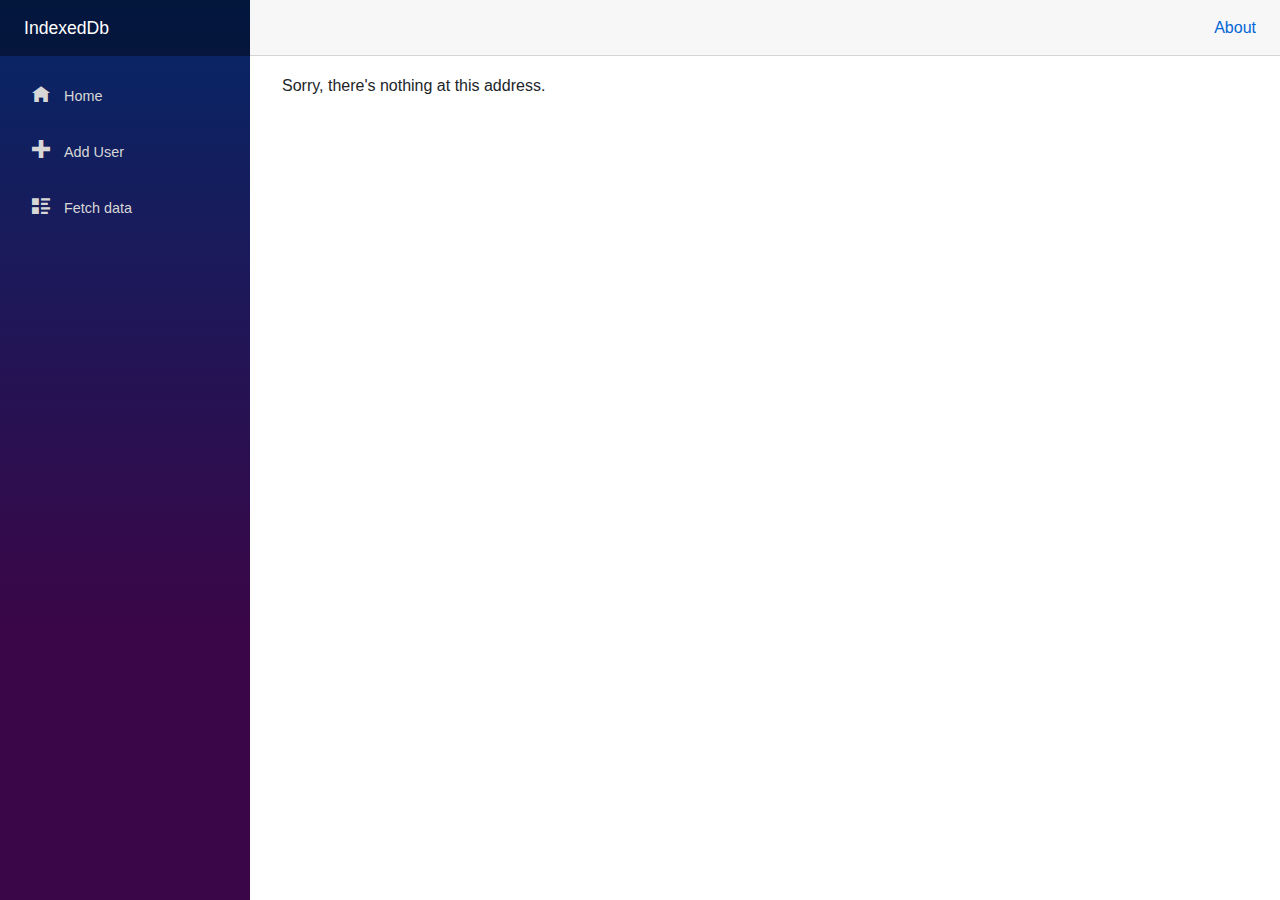
<file: IndexedDb/wwwroot/index.html>
﻿<!DOCTYPE html>
<html>

<head>
    <meta charset="utf-8" />
    <meta name="viewport" content="width=device-width, initial-scale=1.0, maximum-scale=1.0, user-scalable=no" />
    <title>IndexedDb</title>
    <base href="/" />
    <link href="css/bootstrap/bootstrap.min.css" rel="stylesheet" />
    <link href="css/app.css" rel="stylesheet" />
    <link href="IndexedDb.styles.css" rel="stylesheet" />
    <link href="manifest.json" rel="manifest" />
    <link rel="apple-touch-icon" sizes="512x512" href="icon-512.png" />
</head>

<body>
    <div id="app">Loading...</div>

    <div id="blazor-error-ui">
        An unhandled error has occurred.
        <a href="" class="reload">Reload</a>
        <a class="dismiss">🗙</a>
    </div>
    <script src="_framework/blazor.webassembly.js"></script>
    <script>navigator.serviceWorker.register('service-worker.js');</script>
<script src="_content/TG.Blazor.IndexedDB/indexedDb.Blazor.js"></script>

</body>

</html>
</file>
<file: IndexedDb/wwwroot/css/app.css>
﻿@import url('open-iconic/font/css/open-iconic-bootstrap.min.css');

html, body {
    font-family: 'Helvetica Neue', Helvetica, Arial, sans-serif;
}

a, .btn-link {
    color: #0366d6;
}

.btn-primary {
    color: #fff;
    background-color: #1b6ec2;
    border-color: #1861ac;
}

.content {
    padding-top: 1.1rem;
}

.valid.modified:not([type=checkbox]) {
    outline: 1px solid #26b050;
}

.invalid {
    outline: 1px solid red;
}

.validation-message {
    color: red;
}

#blazor-error-ui {
    background: lightyellow;
    bottom: 0;
    box-shadow: 0 -1px 2px rgba(0, 0, 0, 0.2);
    display: none;
    left: 0;
    padding: 0.6rem 1.25rem 0.7rem 1.25rem;
    position: fixed;
    width: 100%;
    z-index: 1000;
}

    #blazor-error-ui .dismiss {
        cursor: pointer;
        position: absolute;
        right: 0.75rem;
        top: 0.5rem;
    }
</file>
